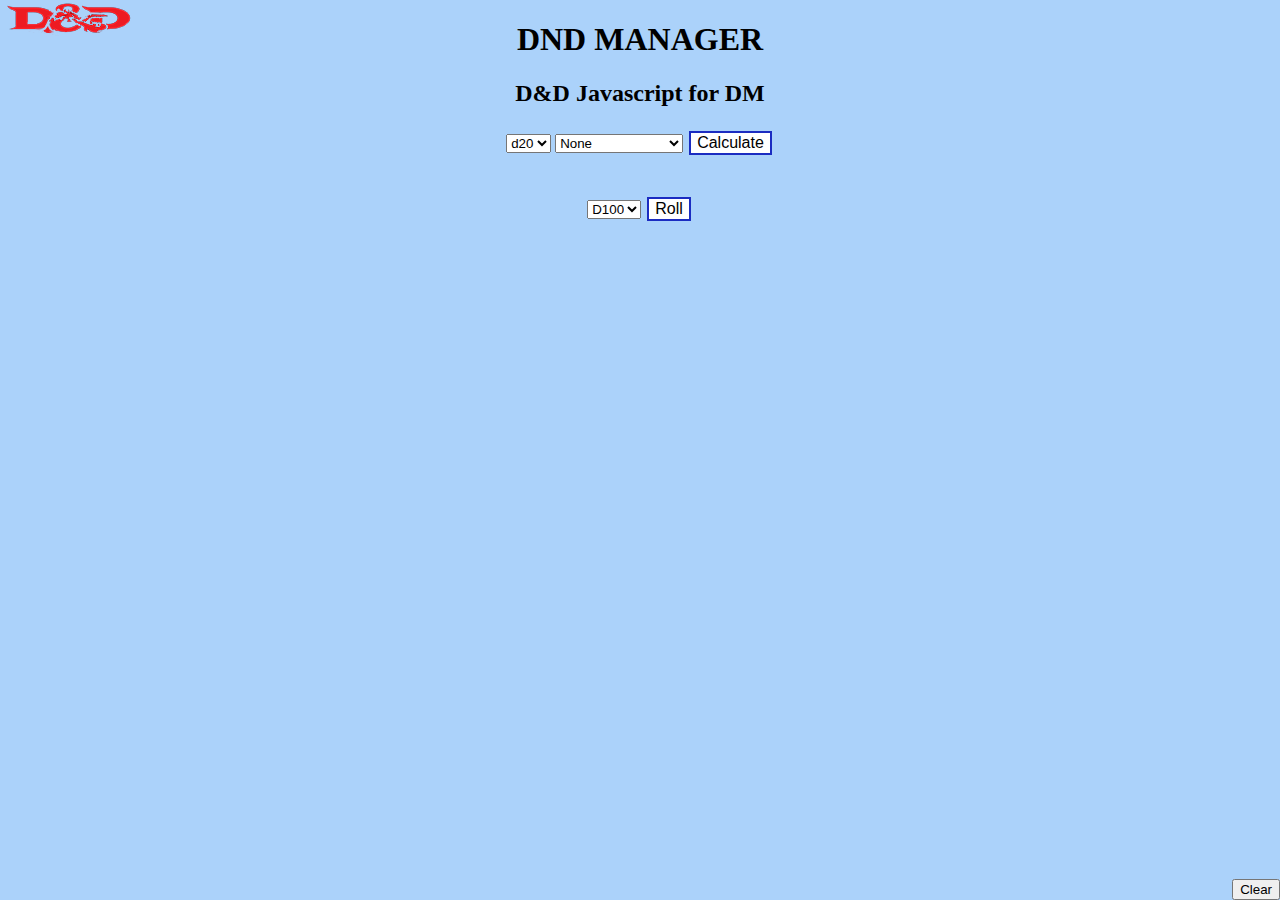
<file: index.html>
﻿<!DOCTYPE html>

<html lang="en">
  <head>
    <meta charset="utf-8" />
    <title>
      [base64]
    </title>
    <meta name="description" content="Operation Creation" />
    <meta name="author" content="Isaiah Osmun" />
    <meta name="viewport" content="width=device-width, initial-scale=1" />
    <link rel="stylesheet" href="assets/styles.css" />
    <script src="assets/main.js"></script>
    <link rel="icon" type="image/png" href="assets/redlogoicon.png" />
  </head>

  <body>
    <img style="position: fixed;top: 0;left: 0;" src="assets/logo.png" />
    <center>
      <h1>DND MANAGER</h1>
      <h2>D&D Javascript for DM</h2>
      <select id="mySelect">
        <option value="0">d20</option>
        <option value="1">4d6</option>
      </select>
      <select id="raceSelect">
        <option>None</option>
        <option>Aarakocra</option>
        <option>Aasimar</option>
        <option>Bugbear</option>
        <option>Dragonborn</option>
        <option>Dwarf</option>
        <option>Elf</option>
        <option>Feral Tiefling</option>
        <option>Firbolg</option>
        <option>Genasi</option>
        <option>Gnome</option>
        <option>Goblin</option>
        <option>Goliath</option>
        <option>Half-Elf</option>
        <option>Halfling</option>
        <option>Half-Orc</option>
        <option>Hobgoblin</option>
        <option>Human</option>
        <option>Kenku</option>
        <option>Kobold</option>
        <option>Lizardfolk</option>
        <option>Orc</option>
        <option>Tabaxi</option>
        <option>Tiefling</option>
        <option>Tortle</option>
        <option>Triton</option>
        <option>Yuan-ti Pureblood</option>
      </select>
      <button type="button" onclick="myFunction()" class="button button2">
        Calculate
      </button>
      <p id="demo"></p>
      <p id="firstdash" style="display:none">===========================</p>
      <p id="addInfo"></p>
      <p id="seconddash" style="display:none">===========================</p>
      <p id="statsAdded"></p>
      <br />
      <select id="dice">
        <option>D100</option>
        <option>D50</option>
        <option>D20</option>
        <option>D12</option>
        <option>D10</option>
        <option>D8</option>
        <option>D6</option>
        <option>D4</option>
        <option>D2</option>
      </select>
      <button type="button" onclick="myDice()" class="button button2">
        Roll
      </button>
      <p id="demodice"></p>
      <p id="demoindex"></p>
    </center>

    <button
      style="position: fixed;bottom: 0;right: 0;"
      type="button"
      onclick="btnClear()"
    >
      Clear
    </button>
  </body>
</html>
</file>
<file: assets/styles.css>
.button {
    background-color: white; /* Green */
    border: none;
    color: #1B2CC1;
    text-align: center;
    text-decoration: none;
    display: inline-block;
    font-size: 16px;
    margin: 4px 2px;
    -webkit-transition-duration: 0.4s; /* Safari */
    transition-duration: 0.4s;
    cursor: pointer;
  }
  .button2 {
    background-color: white; 
    color: black; 
    border: 2px solid #1B2CC1;
  }
  
  .button2:hover {
    background-color: #1B2CC1;
    color: white;
  }
  body{
    margin: 0%;
    background-color: #ABD2FA;
  }
  
  /*
  https://coolors.co/091540-7692ff-abd2fa-3d518c-1b2cc1
  */
  @media screen and (max-width: 481px){
  
  
      /*write your CSS-Code here*/
    
    
    }
  /*
    https://www.w3schools.com/css/css3_buttons.asp
</file>
